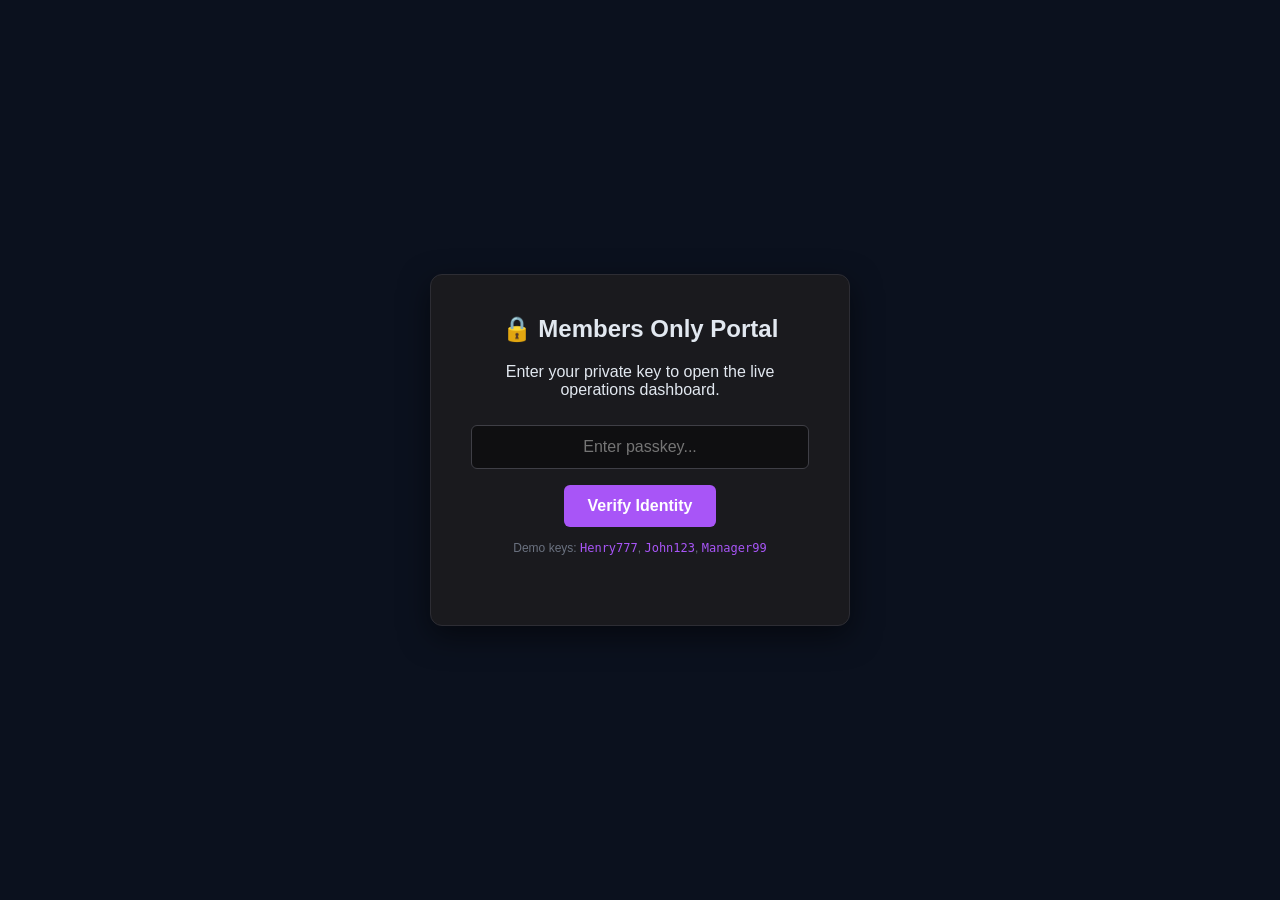
<file: dashboard/index.html>
<!DOCTYPE html>
<html lang="en">
<head>
    <meta charset="UTF-8">
    <meta name="viewport" content="width=device-width, initial-scale=1.0">
    <title>Operations Mission Control</title>
    <link rel="stylesheet" href="style.css">
</head>
<body>

    <!-- ============ LOGIN GATE ============ -->
    <div id="gate">
        <div class="lock-box">
            <h2>&#128274; Members Only Portal</h2>
            <p>Enter your private key to open the live operations dashboard.</p>
            <input type="password" id="secretKey" placeholder="Enter passkey...">
            <button id="accessButton">Verify Identity</button>
            <p class="hint">Demo keys: <code>Henry777</code>, <code>John123</code>, <code>Manager99</code></p>
            <p id="gateError" class="err"></p>
        </div>
    </div>

    <!-- ============ DASHBOARD APP ============ -->
    <div id="app" style="display:none;">
        <div class="dashboard-header">
            <h1>&#128202; Operations Mission Control</h1>
            <div class="header-right">
                <span class="sync-badge">
                    &#128260; Next Excel Sync: <span id="countdownClock">15:00</span>
                    &nbsp;|&nbsp; <span id="lastSync">Loading&hellip;</span>
                </span>
                <button id="downloadExcelBtn" class="mini-btn">&#128229; CSV</button>
                <button id="signOutBtn" class="mini-btn ghost">Sign out</button>
            </div>
        </div>

        <div class="grid">

            <div class="card">
                <h3>Pallet Replen</h3>
                <p class="card-sub">Rate (units/hr avg)</p>
                <div class="gauge-wrap">
                    <canvas id="gaugePalletReplen"></canvas>
                    <div class="gauge-value metric-purple" id="palletReplenRate">--</div>
                </div>
                <div class="stat-row">
                    <div class="stat"><span class="num" id="palletReplenUnits">--</span><span class="lbl">Units</span></div>
                    <div class="stat"><span class="num" id="palletReplenJobs">--</span><span class="lbl">Jobs</span></div>
                </div>
                <div class="chart-box"><canvas id="barPalletReplen"></canvas></div>
            </div>

            <div class="card">
                <h3>Case Replen</h3>
                <p class="card-sub">Rate (units/hr avg)</p>
                <div class="gauge-wrap">
                    <canvas id="gaugeCaseReplen"></canvas>
                    <div class="gauge-value metric-orange" id="caseReplenRate">--</div>
                </div>
                <div class="stat-row">
                    <div class="stat"><span class="num" id="caseReplenUnits">--</span><span class="lbl">Units</span></div>
                    <div class="stat"><span class="num" id="caseReplenJobs">--</span><span class="lbl">Jobs</span></div>
                </div>
                <div class="chart-box"><canvas id="barCaseReplen"></canvas></div>
            </div>

            <div class="card">
                <h3>Pallet Stow</h3>
                <p class="card-sub">Rate (units/hr avg)</p>
                <div class="gauge-wrap">
                    <canvas id="gaugePalletStow"></canvas>
                    <div class="gauge-value metric-blue" id="palletStowRate">--</div>
                </div>
                <div class="stat-row">
                    <div class="stat"><span class="num" id="palletStowRts">--</span><span class="lbl">RTS</span></div>
                    <div class="stat"><span class="num" id="palletStowCross">--</span><span class="lbl">Cross</span></div>
                </div>
                <div class="chart-box"><canvas id="barPalletStow"></canvas></div>
            </div>

            <div class="card">
                <h3>Total Units Monitor</h3>
                <p class="card-sub">Aggregate volume from the workbook</p>
                <div class="total-list">
                    <span class="big" id="totalUnits">--</span>
                    <p>&#128230; Pallet Replen: <strong class="text-purple" id="totalPalletR">--</strong></p>
                    <p>&#128230; Case Replen: <strong class="text-orange" id="totalCaseR">--</strong></p>
                    <p>&#128230; Pallet Stow: <strong class="text-blue" id="totalPalletS">--</strong></p>
                </div>
                <p class="status-ok" id="systemStatus">&#128994; Awaiting first sync&hellip;</p>
            </div>

            <div class="card">
                <h3>Volume Distribution</h3>
                <p class="card-sub">Share of total operation volume</p>
                <div class="pie-box"><canvas id="pieDistribution"></canvas></div>
            </div>

            <div class="card">
                <h3>Hourly Throughput</h3>
                <p class="card-sub">Units per hour (Pallet + Case)</p>
                <div class="pie-box"><canvas id="lineHourly"></canvas></div>
            </div>

        </div>

        <div class="footer"><span id="whoami"></span></div>
    </div>

    <script src="app.js"></script>
</body>
</html>
</file>
<file: dashboard/style.css>
/* =========================================================================
   Operations Mission Control — self-contained dashboard styles.
   ========================================================================= */
:root {
    --bg: #0b111e;
    --panel: #1f2937;
    --panel-2: #111827;
    --border: #374151;
    --text: #e2e8f0;
    --muted: #94a3b8;
    --purple: #c084fc;
    --orange: #fb923c;
    --blue: #60a5fa;
    --green: #4ade80;
}

* { box-sizing: border-box; }

body {
    background-color: var(--bg);
    font-family: 'Segoe UI', Tahoma, Geneva, Verdana, sans-serif;
    color: var(--text);
    margin: 0;
    min-height: 100vh;
}

/* ---- Login gate ---- */
#gate {
    display: flex;
    justify-content: center;
    align-items: center;
    min-height: 100vh;
    padding: 20px;
}

.lock-box {
    background-color: #1a1a1e;
    border: 1px solid #2d2d34;
    padding: 40px;
    border-radius: 12px;
    box-shadow: 0 10px 30px rgba(0, 0, 0, 0.5);
    max-width: 420px;
    width: 100%;
    text-align: center;
}

.lock-box h2 { margin-top: 0; }

input {
    background-color: #0f0f11;
    border: 1px solid #3f3f46;
    color: white;
    padding: 12px;
    border-radius: 6px;
    width: 100%;
    margin: 10px 0 16px 0;
    font-size: 16px;
    text-align: center;
    outline: none;
}
input:focus { border-color: var(--purple); }

button {
    background-color: #a855f7;
    color: white;
    border: none;
    padding: 12px 24px;
    font-size: 16px;
    border-radius: 6px;
    cursor: pointer;
    font-weight: 600;
    transition: 0.2s ease;
}
button:hover { background-color: #9333ea; transform: translateY(-1px); }

.hint { font-size: 12px; color: #6b7280; margin-top: 14px; }
.hint code { color: #a855f7; }
.err { color: #f87171; font-size: 14px; margin: 10px 0 0 0; min-height: 18px; }

/* ---- Dashboard header ---- */
.dashboard-header {
    padding: 16px 26px;
    background-color: var(--panel-2);
    border-bottom: 2px solid #1f2937;
    display: flex;
    align-items: center;
    justify-content: space-between;
    flex-wrap: wrap;
    gap: 12px;
}
.dashboard-header h1 { margin: 0; font-size: 21px; color: #fff; letter-spacing: -0.5px; }
.header-right { display: flex; align-items: center; gap: 10px; flex-wrap: wrap; }

.sync-badge {
    font-size: 13px;
    background: #111;
    padding: 8px 14px;
    border-radius: 6px;
    border: 1px solid #333;
}
.sync-badge #countdownClock { color: var(--orange); font-weight: bold; font-family: monospace; }
.sync-badge #lastSync { color: var(--muted); }

.mini-btn { padding: 8px 12px; font-size: 13px; background: #059669; }
.mini-btn:hover { background: #047857; }
.mini-btn.ghost { background: #374151; }
.mini-btn.ghost:hover { background: #4b5563; }

/* ---- Grid + cards ---- */
.grid {
    display: grid;
    grid-template-columns: repeat(3, 1fr);
    gap: 16px;
    padding: 24px 26px;
}

.card {
    background-color: var(--panel);
    border: 1px solid var(--border);
    border-radius: 10px;
    padding: 18px;
    display: flex;
    flex-direction: column;
    min-height: 210px;
}
.card h3 { margin: 0 0 4px 0; font-size: 13px; color: #93c5fd; text-transform: uppercase; letter-spacing: 0.5px; }
.card-sub { font-size: 12px; color: var(--muted); margin: 0 0 12px 0; }

.gauge-wrap { position: relative; width: 100%; max-width: 210px; height: 100px; margin: 0 auto; }
.gauge-value { position: absolute; bottom: 2px; left: 0; right: 0; text-align: center; font-size: 30px; font-weight: 800; }
.metric-purple { color: var(--purple); }
.metric-orange { color: var(--orange); }
.metric-blue { color: var(--blue); }

.stat-row { display: flex; justify-content: space-around; margin: 10px 0; text-align: center; }
.stat { flex: 1; }
.stat .num { font-size: 20px; font-weight: 700; color: #fff; display: block; }
.stat .lbl { font-size: 11px; color: var(--muted); text-transform: uppercase; }

.chart-box { position: relative; width: 100%; height: 90px; margin-top: auto; }
.pie-box { position: relative; width: 100%; height: 175px; margin-top: 8px; }

.total-list p { margin: 8px 0; font-family: monospace; font-size: 14px; }
.total-list .big { font-size: 34px; font-weight: 800; color: #fff; margin: 4px 0 12px 0; display: block; }
.text-purple { color: var(--purple); }
.text-orange { color: var(--orange); }
.text-blue { color: var(--blue); }
.status-ok { color: var(--green); font-size: 13px; margin-top: 12px; }

.footer { padding: 6px 26px 34px; color: var(--muted); font-size: 13px; }

@media (max-width: 900px) { .grid { grid-template-columns: 1fr; } }
</file>
